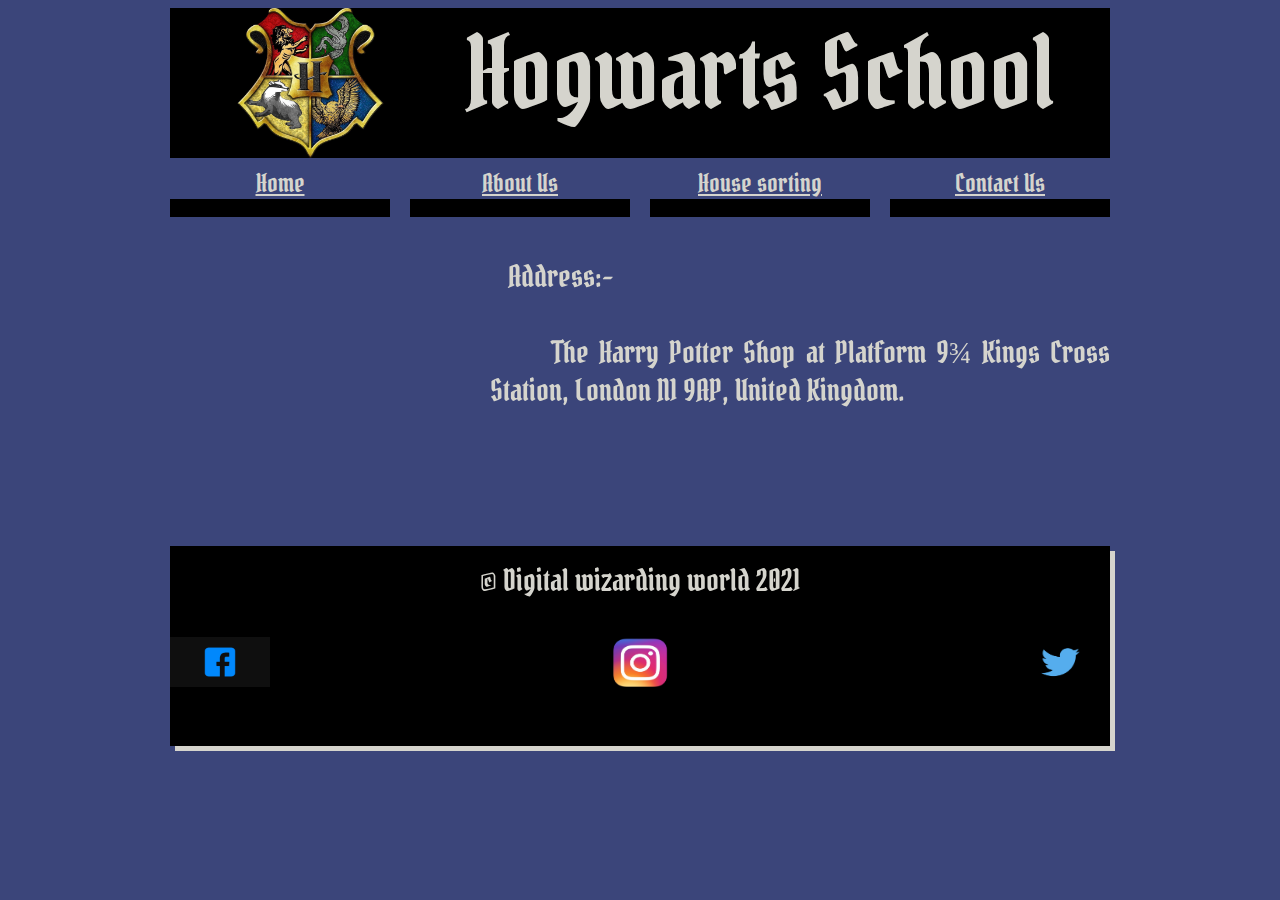
<file: contact us.html>
<!DOCTYPE html>
<html>
        <head>
		        <title>Contact us</title>
			    <link href="asset/css/960.css" rel="stylesheet">
			    <link href="asset/css/style.css" rel="stylesheet">
				<link rel="preconnect" href="https://fonts.gstatic.com">
				<link href="https://fonts.googleapis.com/css2?family=Pirata+One&display=swap" rel="stylesheet">  
		</head>
		
		<body>
		    
			<div class="container_12 box">
				<div class="grid_3 logo">
					<img src="asset/photo/logo.jpg"
					alt="Logo" width="280px" height="150px">
				</div>
				
				<div class="grid_9 cname">
					Hogwarts School
				</div>

				<div class="clear">
				</div>
				
				<div class="grid_3 menu">
					<a href="index.html">Home</a>
				</div>

                <div class="grid_3 menu">
					<a href="about us.html">About Us</a>
				</div>
					
				<div class="grid_3 menu">
					<a href="house sorting.html">House sorting</a>
				</div>
					
				<div class="grid_3 menu">
					<a href="contact us.html">Contact Us</a>
				</div>
				
				<div class="clear">
				</div>
				
				<div class="grid_4 map">
					<iframe src="https://www.google.com/maps/embed?pb=!1m18!1m12!1m3!1d2481.965687204858!2d-0.12613528422911585!3d51.53218917963923!2m3!1f0!2f0!3f0!3m2!1i1024!2i768!4f13.1!3m3!1m2!1s0x48761b3c10d9ee25%3A0xcc876d3b437d7608!2sThe%20Harry%20Potter%20Shop%20at%20Platform%209%203%2F4!5e0!3m2!1sen!2sin!4v1618768036640!5m2!1sen!2sin" width="300" height="300" style="border:0;" allowfullscreen="" loading="lazy"></iframe>
				</div>
				
				<div class="grid_8 add">
					<p> &nbsp; &nbsp;Address:-<br><br>
					&nbsp; &nbsp; &nbsp; The Harry Potter Shop at Platform 9¾ Kings Cross Station, 
					London N1 9AP, United Kingdom.</p>
				</div>
				
				<div class="clear">
				</div>
				
				<div class="grid_12 footer">
				    &copy; Digital wizarding world 2021<br><br>
					<a href="http://www.facebook.com" target="_blank">
					<img src="asset/photo/fb1.png" alt="fb"
					width="100px" height="50px" align="left"></a>
					
					<a href="http://www.instagram.com" target="_blank">
					<img src="asset/photo/insta.jpg" alt="insta"
					width="130px" height="50px" align="center"></a>
					
					<a href="http://www.twitter.com" target="_blank">
					<img src="asset/photo/tweet.png" alt="tweet"
					width="100px" height="50px" align="right"></a>
				</div>
					
				<div class="clear">
				</div>
					
			</div>	
		    
		   	
		</body>

</html>
</file>
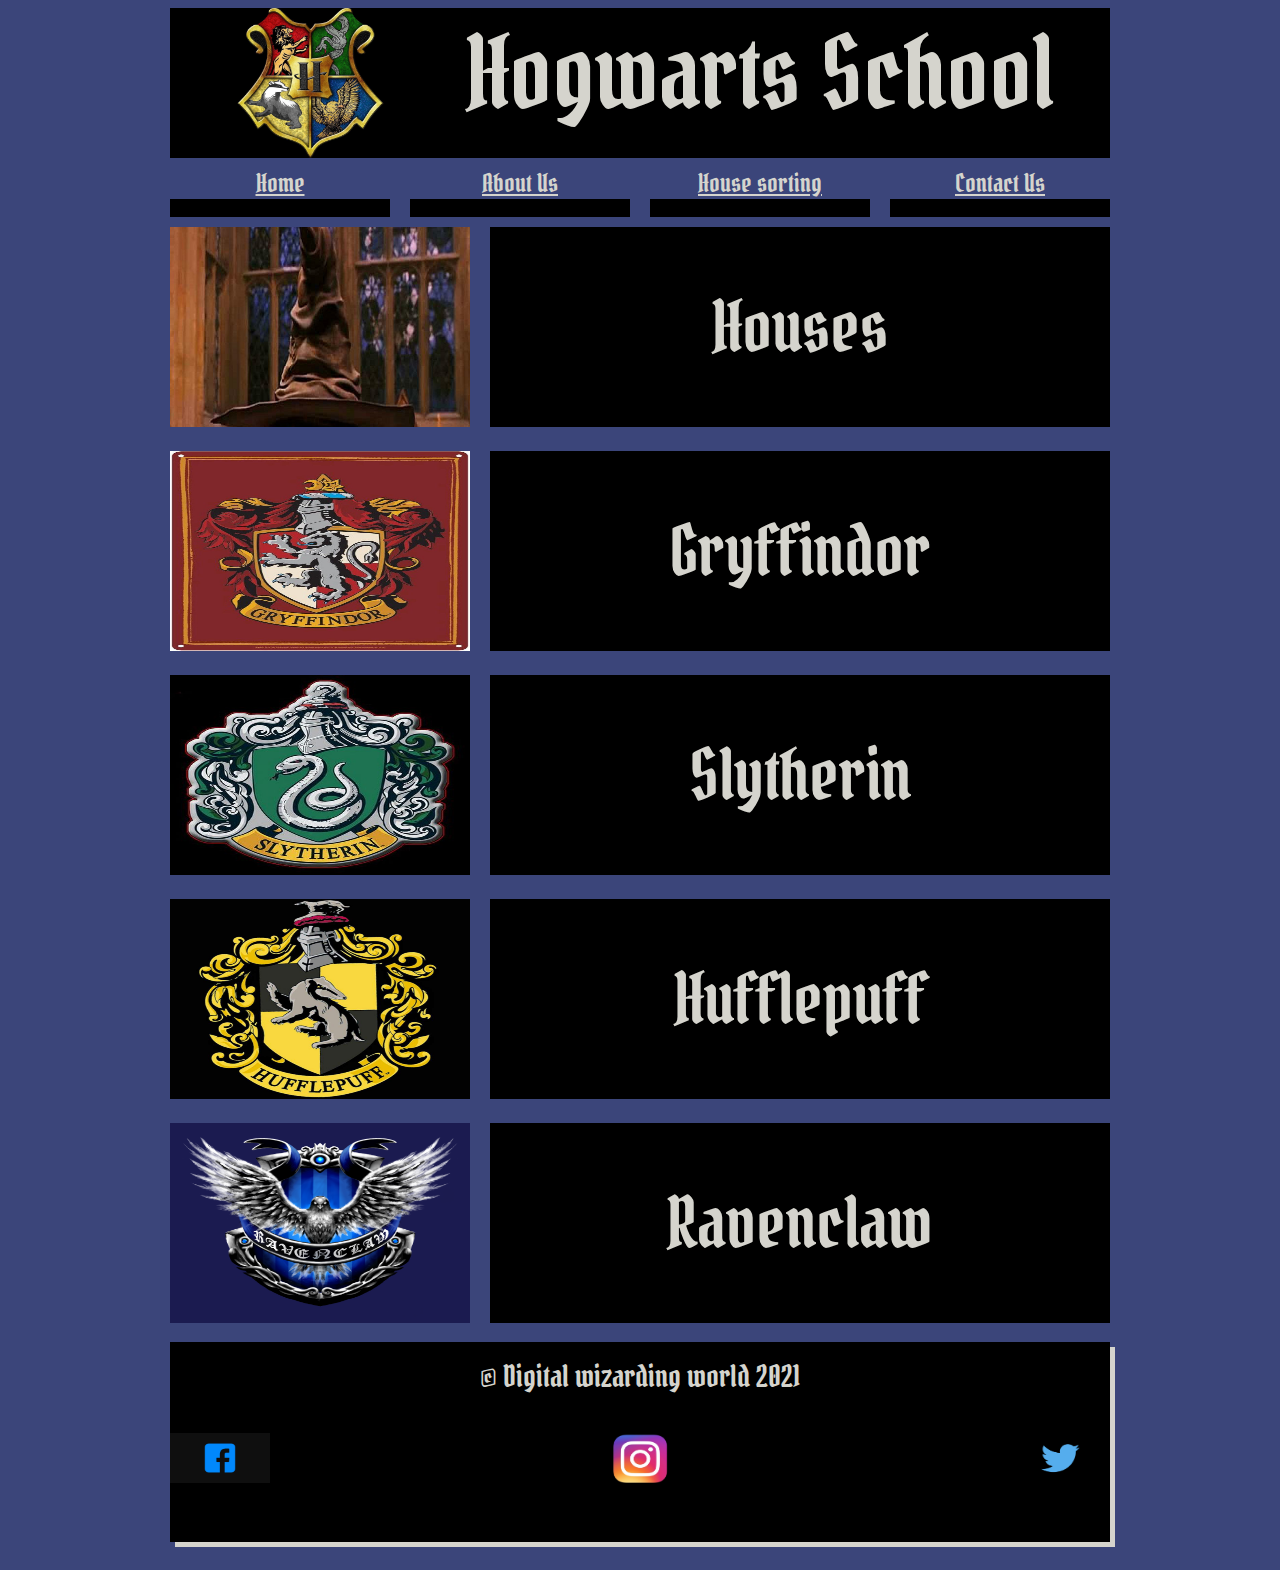
<file: House sorting.html>
<!DOCTYPE html>
<html>
        <head>
		        <title>House sorting</title>
			    <link href="asset/css/960.css" rel="stylesheet">
			    <link href="asset/css/style.css" rel="stylesheet">
				<link rel="preconnect" href="https://fonts.gstatic.com">
				<link href="https://fonts.googleapis.com/css2?family=Pirata+One&display=swap" rel="stylesheet">  
		</head>
		
		<body>
		    
			<div class="container_12 box">
				<div class="grid_3 logo">
					<img src="asset/photo/logo.jpg"
					alt="Logo" width="280px" height="150px">
				</div>
				
				<div class="grid_9 cname">
					Hogwarts School
				</div>

				<div class="clear">
				</div>
				
				<div class="grid_3 menu">
					<a href="index.html">Home</a>
				</div>

                <div class="grid_3 menu">
					<a href="about us.html">About Us</a>
				</div>
					
				<div class="grid_3 menu">
					<a href="House sorting.html">House sorting</a>
				</div>
					
				<div class="grid_3 menu">
					<a href="contact us.html">Contact Us</a>
				</div>
				
				<div class="clear">
				</div>
				
				<div class="grid_4 hat">
					<img src="asset/photo/hat.jpg" alt="Sorting hat"
					width="300px" height="200px">
				</div>
				
				<div class="grid_8 sort">
					Houses
				</div>
				
				<div class="clear">
				</div>
				
				<div class="grid_4 hat">
					<img src="asset/photo/g.jpg" alt="Sorting hat"
					width="300px" height="200px">
				</div>
				
				<div class="grid_8 sort">
					Gryffindor
				</div>
				
				<div class="clear">
				</div>
				
				<div class="grid_4 hat">
					<img src="asset/photo/s.jpg" alt="Sorting hat"
					width="300px" height="200px">
				</div>
				
				<div class="grid_8 sort">
					Slytherin
				</div>
				
				<div class="clear">
				</div>
				
				<div class="grid_4 hat">
					<img src="asset/photo/h.jpg" alt="Sorting hat"
					width="300px" height="200px">
				</div>
				
				<div class="grid_8 sort">
					Hufflepuff
				</div>
				
				<div class="clear">
				</div>
				
				<div class="grid_4 hat">
					<img src="asset/photo/r.png" alt="Sorting hat"
					width="300px" height="200px">
				</div>
				
				<div class="grid_8 sort">
					Ravenclaw
				</div>
				
				<div class="clear">
				</div>
				
				<div class="grid_12 footer">
				    &copy; Digital wizarding world 2021<br><br>
					<a href="http://www.facebook.com" target="_blank">
					<img src="asset/photo/fb1.png" alt="fb"
					width="100px" height="50px" align="left"></a>
					
					<a href="http://www.instagram.com" target="_blank">
					<img src="asset/photo/insta.jpg" alt="insta"
					width="130px" height="50px" align="center"></a>
					
					<a href="http://www.twitter.com" target="_blank">
					<img src="asset/photo/tweet.png" alt="tweet"
					width="100px" height="50px" align="right"></a>
				</div>
					
				<div class="clear">
				</div>
					
			</div>	
		    
		   	
		</body>

</html>
</file>
<file: asset/css/960.css>
/*
  960 Grid System ~ Core CSS.
  Learn more ~ http://960.gs/

  Licensed under GPL and MIT.
*/

/*
  Forces backgrounds to span full width,
  even if there is horizontal scrolling.
  Increase this if your layout is wider.

  Note: IE6 works fine without this fix.
*/

body {
  min-width: 960px;
}

/* `Container
----------------------------------------------------------------------------------------------------*/

.container_12 {
  margin-left: auto;
  margin-right: auto;
  width: 960px;
}

/* `Grid >> Global
----------------------------------------------------------------------------------------------------*/

.grid_1,
.grid_2,
.grid_3,
.grid_4,
.grid_5,
.grid_6,
.grid_7,
.grid_8,
.grid_9,
.grid_10,
.grid_11,
.grid_12 {
  display: inline;
  float: left;
  margin-left: 10px;
  margin-right: 10px;
}

.push_1, .pull_1,
.push_2, .pull_2,
.push_3, .pull_3,
.push_4, .pull_4,
.push_5, .pull_5,
.push_6, .pull_6,
.push_7, .pull_7,
.push_8, .pull_8,
.push_9, .pull_9,
.push_10, .pull_10,
.push_11, .pull_11 {
  position: relative;
}

/* `Grid >> Children (Alpha ~ First, Omega ~ Last)
----------------------------------------------------------------------------------------------------*/

.alpha {
  margin-left: 0;
}

.omega {
  margin-right: 0;
}

/* `Grid >> 12 Columns
----------------------------------------------------------------------------------------------------*/

.container_12 .grid_1 {
  width: 60px;
}

.container_12 .grid_2 {
  width: 140px;
}

.container_12 .grid_3 {
  width: 220px;
}

.container_12 .grid_4 {
  width: 300px;
}

.container_12 .grid_5 {
  width: 380px;
}

.container_12 .grid_6 {
  width: 460px;
}

.container_12 .grid_7 {
  width: 540px;
}

.container_12 .grid_8 {
  width: 620px;
}

.container_12 .grid_9 {
  width: 700px;
}

.container_12 .grid_10 {
  width: 780px;
}

.container_12 .grid_11 {
  width: 860px;
}

.container_12 .grid_12 {
  width: 940px;
}

/* `Prefix Extra Space >> 12 Columns
----------------------------------------------------------------------------------------------------*/

.container_12 .prefix_1 {
  padding-left: 80px;
}

.container_12 .prefix_2 {
  padding-left: 160px;
}

.container_12 .prefix_3 {
  padding-left: 240px;
}

.container_12 .prefix_4 {
  padding-left: 320px;
}

.container_12 .prefix_5 {
  padding-left: 400px;
}

.container_12 .prefix_6 {
  padding-left: 480px;
}

.container_12 .prefix_7 {
  padding-left: 560px;
}

.container_12 .prefix_8 {
  padding-left: 640px;
}

.container_12 .prefix_9 {
  padding-left: 720px;
}

.container_12 .prefix_10 {
  padding-left: 800px;
}

.container_12 .prefix_11 {
  padding-left: 880px;
}

/* `Suffix Extra Space >> 12 Columns
----------------------------------------------------------------------------------------------------*/

.container_12 .suffix_1 {
  padding-right: 80px;
}

.container_12 .suffix_2 {
  padding-right: 160px;
}

.container_12 .suffix_3 {
  padding-right: 240px;
}

.container_12 .suffix_4 {
  padding-right: 320px;
}

.container_12 .suffix_5 {
  padding-right: 400px;
}

.container_12 .suffix_6 {
  padding-right: 480px;
}

.container_12 .suffix_7 {
  padding-right: 560px;
}

.container_12 .suffix_8 {
  padding-right: 640px;
}

.container_12 .suffix_9 {
  padding-right: 720px;
}

.container_12 .suffix_10 {
  padding-right: 800px;
}

.container_12 .suffix_11 {
  padding-right: 880px;
}

/* `Push Space >> 12 Columns
----------------------------------------------------------------------------------------------------*/

.container_12 .push_1 {
  left: 80px;
}

.container_12 .push_2 {
  left: 160px;
}

.container_12 .push_3 {
  left: 240px;
}

.container_12 .push_4 {
  left: 320px;
}

.container_12 .push_5 {
  left: 400px;
}

.container_12 .push_6 {
  left: 480px;
}

.container_12 .push_7 {
  left: 560px;
}

.container_12 .push_8 {
  left: 640px;
}

.container_12 .push_9 {
  left: 720px;
}

.container_12 .push_10 {
  left: 800px;
}

.container_12 .push_11 {
  left: 880px;
}

/* `Pull Space >> 12 Columns
----------------------------------------------------------------------------------------------------*/

.container_12 .pull_1 {
  left: -80px;
}

.container_12 .pull_2 {
  left: -160px;
}

.container_12 .pull_3 {
  left: -240px;
}

.container_12 .pull_4 {
  left: -320px;
}

.container_12 .pull_5 {
  left: -400px;
}

.container_12 .pull_6 {
  left: -480px;
}

.container_12 .pull_7 {
  left: -560px;
}

.container_12 .pull_8 {
  left: -640px;
}

.container_12 .pull_9 {
  left: -720px;
}

.container_12 .pull_10 {
  left: -800px;
}

.container_12 .pull_11 {
  left: -880px;
}

/* `Clear Floated Elements
----------------------------------------------------------------------------------------------------*/

/* http://sonspring.com/journal/clearing-floats */

.clear {
  clear: both;
  display: block;
  overflow: hidden;
  visibility: hidden;
  width: 0;
  height: 0;
}

/* http://www.yuiblog.com/blog/2010/09/27/clearfix-reloaded-overflowhidden-demystified */

.clearfix:before,
.clearfix:after,
.container_12:before,
.container_12:after {
  content: '.';
  display: block;
  overflow: hidden;
  visibility: hidden;
  font-size: 0;
  line-height: 0;
  width: 0;
  height: 0;
}

.clearfix:after,
.container_12:after {
  clear: both;
}

/*
  The following zoom:1 rule is specifically for IE6 + IE7.
  Move to separate stylesheet if invalid CSS is a problem.
*/

.clearfix,
.container_12 {
  zoom: 1;
}
</file>
<file: asset/css/style.css>
*{
	
	box-sizing:border-box;
	background-color:#3B457A;
	font-family: 'Pirata One', cursive;
	color:#D5D4CD;
}

.cname{
	
	height:150px;
	background-color:#000000;
	text-align:center;
	font-size:100px;
	
}

.cname:hover{
	
	color:grey;
	text-shadow:2px 2px #D8D7CD
	
}

.wizard{
	
	margin-top:5px;
	position:relative;
	animation-name:myanim;
	animation-duration:8s;
	animation-delay:3s;
	animation-iteration-count:infinite;
	
}

@keyframes myanim{
	
	from{left:0%;top:0px;}
    to{left:72%;top:0px;}

}

.menu{
	
	background-color:#000000;
	height:50px;
	margin-top:5px;
	text-align:center;
	font-size:25px;
	
}

.menu a{
	
	display:block;
	
}

.banner{
	
	width:1000px;
	height:550px;
	margin-top:10px;
	background-image:url('hp6.jpg');
	background-attachment:fixed;
	background-repeat:no-repeat;
	
}

.section_banner{
	
	height:60px;
	background-color:#000000;
	margin-top:5px;
	font-size:30px;
	text-align:center;
	padding-top:13px;
	box-shadow:5px 5px #D5D4CD;
	margin-bottom:10px;

}

.history{
	
	padding-top:10px;
	transition-property:transform;
	transition-duration:15s;
	
}

.history:hover{
	
	transform:rotateY(360deg);
	
}

.content{
	
	text-align:justify;
	font-size:23px;
	
}

.footer{
	
	height:200px;
	background-color:#000000;
	margin-top:5px;
	font-size:30px;
	text-align:center;
	padding-top:15px;
	box-shadow:5px 5px #D5D4CD;
	margin-bottom:20px;
	
}

.faculty{
	
	height:90px;
	background-color:#000000;
	margin-top:5px;
	font-size:50px;
	text-align:center;
	padding-top:13px;
	box-shadow:5px 5px #D5D4CD;
	margin-bottom:20;
	
}

.t1:p{
	
	margin-top:10px;
	text-align:justify;
	text-align:left;
	
}

.t2:p{
	
	margin-top:10px;
	text-align:jusify;
	text-align:left;
	
}

.hat{
	
	margin:10px 10px;
	transition-property:transform;
	
}

.hat:hover{
	
	transform:rotateY(50deg);
	
}

.sort:hover{
	
	color:yellow;
	
}

.sort{
	
	background-color:#000000;
	height:200px;
	margin-top:10px;
	padding-top:55px;
	text-align:center;
	font-size:70px;
	
}

.map{
	
	margin-top:10px;
	margin-bottom:10px;
	
}

.add{
	
	margin-top:10px;
	text-align:justify;
	font-size:30px;
	
}
</file>
